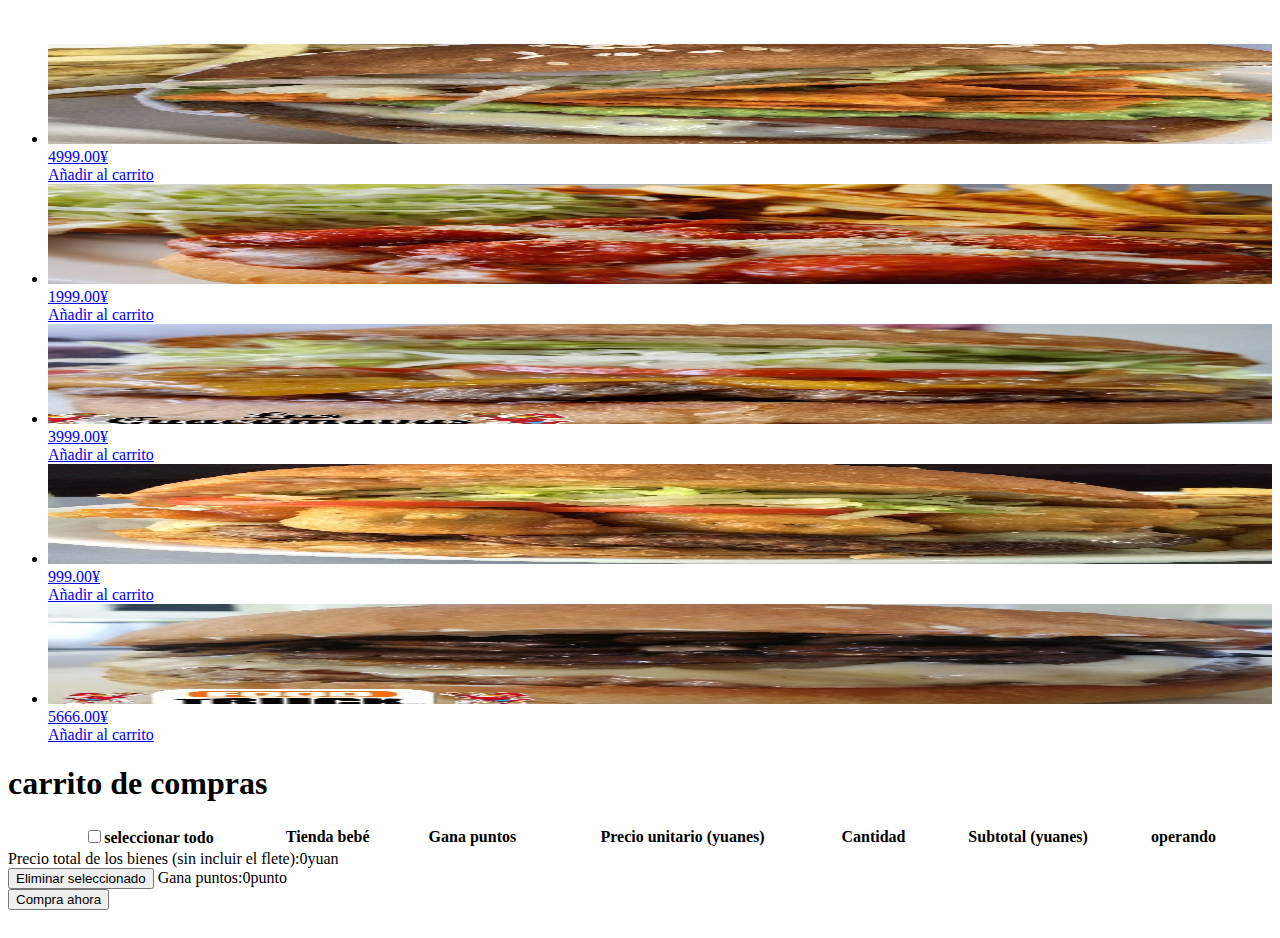
<file: alcohol.html>
<!DOCTYPE html>
<html>
	<head>
		<meta charset="UTF-8">
		<title></title>

        <link rel="stylesheet" href="css/estilo.css">

        <script type="text/javascript">
			// seleccionar todo
			function selectAll(){
				var obj = document.getElementsByClassName("selectOne");
				var btSelectAll = document.getElementById("allCheck").checked;
				for(inputCheck of obj){
					inputCheck.checked = btSelectAll;
				}
			}
			// eliminación única
			function deleteChild(obj){
				var nowtr = obj.parentElement.parentElement;
				var nowtable = nowtr.parentElement;
				nowtable.removeChild(nowtr);
				// Precio total
				allShopPriceTotal();
				// puntos totales
				allIntegralTotal();
			}
			// eliminación por lotes
			function selectDelete(){
				var obj = document.getElementsByClassName("selectOne");
				for (var i = obj.length - 1;i >= 0;i--){
					var nowCheck = obj[i];
					if (nowCheck.checked == true){
						deleteChild(nowCheck);
					}
				}
				// Precio total
				allShopPriceTotal();
				// puntos totales
				allIntegralTotal();
			}
			
			// reducir en cantidad
			function reduce(obj){
				var textElement = obj.parentElement.children[1];
				if (textElement.value == "1"){
					return;
				}
				textElement.value = eval(textElement.value + "-1");
				// Subtotal
				var singelSumElement = obj.parentElement.parentElement.children[5];
				singleSubTotal(singelSumElement);
				// Precio total
				allShopPriceTotal();
				// puntos totales
				allIntegralTotal();
			}
			// Incrementa el número de
			function plus(obj){
				var textElement = obj.parentElement.children[1];
				textElement.value = eval(textElement.value + "+1");
				// Subtotal
				var singelSumElement = obj.parentElement.parentElement.children[5];
				singleSubTotal(singelSumElement);
				// Precio total
				allShopPriceTotal();
				// puntos totales
				allIntegralTotal();
			}
			// Inicializar todos los subtotales de productos
			function singleAllSubTotal(){
				var obj = document.getElementsByClassName("shopCount");
				for(shopCount of obj){
					singleSubTotal(shopCount);
				}
			}
			// Calcula el subtotal de un solo producto
			function singleSubTotal(obj){
				var price = obj.parentElement.children[3].innerHTML;
				var count = obj.parentElement.children[4].children[1].value;
				obj.innerHTML = eval(price + "*" + count);
			}
			// El precio total de todos los bienes
			function allShopPriceTotal(){
				var obj = document.getElementById("resultTotalMoney");
				var allSingelSubElement = document.getElementsByClassName("shopCount");
				var sum = "0";
				for (singelSubElement of allSingelSubElement){
					if (sum != ""){
						sum += "+";
					}
					sum += singelSubElement.innerHTML;
				}
				obj.innerHTML = eval(sum);
			}
			// La suma de los puntos disponibles
			function allIntegralTotal(){
				// puntos totales
				var obj = document.getElementById("integralTotal");
				// integral simple
				var allSingelIntegralElement = document.getElementsByClassName("integral");
				// conjunto de cálculo
				var sum = "0";
				for (singelIntegralElement of allSingelIntegralElement){
					// Cantidad
					var count = singelIntegralElement.parentElement.children[4].children[1].value;
					if (sum != ""){
						sum += "+";
					}
					sum += singelIntegralElement.innerHTML + "*" + count;
				}
				obj.innerHTML = eval(sum);
			}
			// Compra ahora
			function buyNow(){
				var result = confirm("¡Ya sea para comprar todo!");
				if (result == false){
					return
				}
				var obj = document.getElementById("mytable");
				obj.innerHTML = "";
				// Precio total
				allShopPriceTotal();
				// puntos totales
				allIntegralTotal();
				alert("¡Compra exitosa!");
			}
			
			// Añadir al carrito
			function addToCart(obj){
				var result = confirm('¿Añadir este producto al carrito de la compra? ');
				if (result == false){
					return;
				}
				// Formulario de carrito de compras
				var cartBox = document.getElementById("mytable");
				// Objeto de mercancía
				var shop = {
					shopImg:obj.children[0].src,
					shopIntegral:parseInt(eval(obj.children[2].innerHTML + "/20")),
					shopPrice:obj.children[2].innerHTML
				}
				// Determine si el producto existe
				var img = document.getElementsByClassName("imgbackground");
				var result = "-1";
				for (var i = 0;i < img.length;i++){
					if (shop.shopImg == img[i].children[0].src){
						result = i;
					}
				}
				if (result != "-1"){
					var count = img[result].parentElement.children[4].children[1];
					count.value = eval(count.value + "+1");
					// Recalcular el subtotal
					singleAllSubTotal();
				}else{
					// Crea un objeto de carrito de compras
					var tr = document.createElement("tr");
					var td1 = document.createElement("td");
					td1.innerHTML = '<input type="checkbox"  class="selectOne" />';
					var td2 = document.createElement("td");
					td2.className = "imgbackground";
					td2.innerHTML = '<img src="'+ shop.shopImg +'" height="100" width="100"/>';
					var td3 = document.createElement("td");
					td3.className = "integral";
					td3.innerHTML = shop.shopIntegral;
					var td4 = document.createElement("td");
					td4.innerHTML = shop.shopPrice;
					var td5 = document.createElement("td");
					td5.innerHTML = '<button οnclick="reduce(this)">-</button>&nbsp;'
								+ '<input type="text" size="1" readonly="true" value="1"/>'
								+ '&nbsp;<button οnclick="plus(this)">+</button>';
					var td6 = document.createElement("td");
					td6.className = "shopCount";
					td6.innerHTML = parseInt(shop.shopPrice);
					var td7 = document.createElement("td");
					td7.innerHTML = '<a href="#" class="delete" οnclick="deleteChild(this)"> Eliminar </a>';
					tr.appendChild(td1);
					tr.appendChild(td2);
					tr.appendChild(td3);
					tr.appendChild(td4);
					tr.appendChild(td5);
					tr.appendChild(td6);
					tr.appendChild(td7);
					// Añadir al carrito
					cartBox.appendChild(tr);
				}
				
				// Precio total
				allShopPriceTotal();
				// puntos totales
				allIntegralTotal();
				// cambiar de color
				changeBackground();
			}
			// El movimiento del mouse cambia el color de fondo
			function changeBackground(){
				var imgtd = document.getElementsByClassName("imgbackground");
				for (singeltd of imgtd){
					singeltd.onmousemove = function(){
						this.style.backgroundColor = "orange";
					}
					singeltd.onmouseleave = function(){
						this.style.backgroundColor = "white";
					}
				}
			}
			// Inicializar el contenido de la interfaz
			window.onload = function(){
				changeBackground();
				singleAllSubTotal();
				allShopPriceTotal();
				allIntegralTotal();
			}
		</script>

	</head>
	<body>
		<div>
			<div id="shop">
				<ul>
					<li>
						<a href="#" onclick="addToCart(this);">
							<img src="imagenes/Doritos Burger.jpg" height="100" width="100"/><br />
							<span class="price">4999.00</span>¥<br />
							Añadir al carrito
						</a>
					</li>
					<li>
						<a href="#" onclick="addToCart(this);">
							<img src="imagenes/Pizza Burger.jpg" height="100" width="100"/><br />
							<span class="price">1999.00</span>¥<br />
							 Añadir al carrito
						</a>
					</li>
					<li>
						<a href="#" onclick="addToCart(this);">
							<img src="imagenes/BBQ Burger.jpg" height="100" width="100"/><br />
							<span class="price">3999.00</span>¥<br />
							 Añadir al carrito
						</a>
					</li>
					<li>
						<a href="#" onclick="addToCart(this);">
							<img src="imagenes/Burning Love Burger.jpg" height="100" width="100"/><br />
							<span class="price">999.00</span>¥<br />
							 Añadir al carrito
						</a>
					</li>
					<li>
						<a href="#" onclick="addToCart(this);">
							<img src="imagenes/SautedMushroom.jpg" height="100" width="100"/><br />
							<span class="price">5666.00</span>¥<br />
							 Añadir al carrito
						</a>
					</li>
				</ul>
			</div>
			<div id="info-table">
				<h1>carrito de compras</h1>
				<table id="mytable"  width="1200" align="center">
					<tr>
						<th><input type="checkbox" id="allCheck" onclick="selectAll()"/>seleccionar todo</th>
						<th>Tienda bebé</th>
						<th>Gana puntos</th>
						<th>Precio unitario (yuanes)</th>
						<th>Cantidad</th>
						<th>Subtotal (yuanes)</th>
						<th>operando</th>
					</tr>
					
				</table>
			</div>
			<div id="info-input">
				<div class="total-div">
					<span>Precio total de los bienes (sin incluir el flete):<span id="resultTotalMoney">0</span>yuan</span>
				</div>
				<div class="btorinter-div">
					<button onclick="selectDelete()" class="btdelete">Eliminar seleccionado</button>
					<span class="viewIntegral">Gana puntos:<span id="integralTotal">0</span>punto</span>
				</div>
				<div>
					<button class="btbuy" onclick="buyNow()">Compra ahora</button>
				</div>
			</div>
		</div>
	</body>
</html>
</file>
<file: css/estilo.css>
body {
    padding-top: 20px;
    padding-bottom: 20px;
  }
  
  .navbar {
    margin-bottom: 20px;
  }

  
 figure{
    margin: 0;
    padding: 0;
 }

figure{
    padding: 5px;
    position: relative;
 }

figure:hover figcaption{
    display: block;
 }

figcaption{
    display: none;
    position: absolute;
    top: 5px;
    left: 5px;
    bottom: 5px;
    right: 5px;
    background: rgba(0,0,0,.7);
    padding: 15px;
    font: 20px/30px Verdana;
    font-size: small;
    color: white;
 }

 img{
    width: 100%;
 }

 

 .post-list{
    display: flex;
    min-height: 100vh;
    align-items:center;
    justify-content: center;
    padding: 30px 15px; 
  }
  
  .contenta{
    display: grid;
    grid-template-columns: repeat(3,1fr);
    grid-gap: 20px;
    max-width: 1000px;
    margin:auto;
  }

  .post-img-1{
    background: url("../imagenes/SautedMushroom.jpg");
    width: 100%;
    height: 200px;
    background-size: cover;
    background-position: center;
    transition: .2s;
   }
  
   .post-img-2{
    background: url("../imagenes/Pizza\ Burger.jpg");
    width: 100%;
    height: 200px;
    background-size: cover;
    background-position: center;
    transition: .2s;
   }

   .post-img-3{
    background: url("../imagenes/Doritos\ Burger.jpg");
    width: 100%;
    height: 200px;
    background-size: cover;
    background-position: center;
    transition: .2s;
   }

  .post{
    box-shadow: 0 1px 6px 1px rgba(0, 0, 0, .1);
    overflow: hidden;
    transition: .2s;
  }
  
  .post:hover{
    transform: translate(-4px);
    box-shadow: 0 1px 14px 2px rgba(0, 0, 0, .15);
  }
  
  .post-header{
    width: 100%;
    height: 200px;
    overflow: hidden; 
    cursor: pointer;
  }
  
  
.post-body{
    padding: 15px;
   text-align: center;
  }
  
  .post-body span{
    display: inline-block;
    color: #999;
    margin-bottom: 10px;
  }
  
  .post-body h2{
    margin-bottom: 15px;
  }
  
  .post-body p{
    line-height: 1.5;
    margin-bottom: 20px;
    text-align: justify;
  }

  /*
  */
</file>
